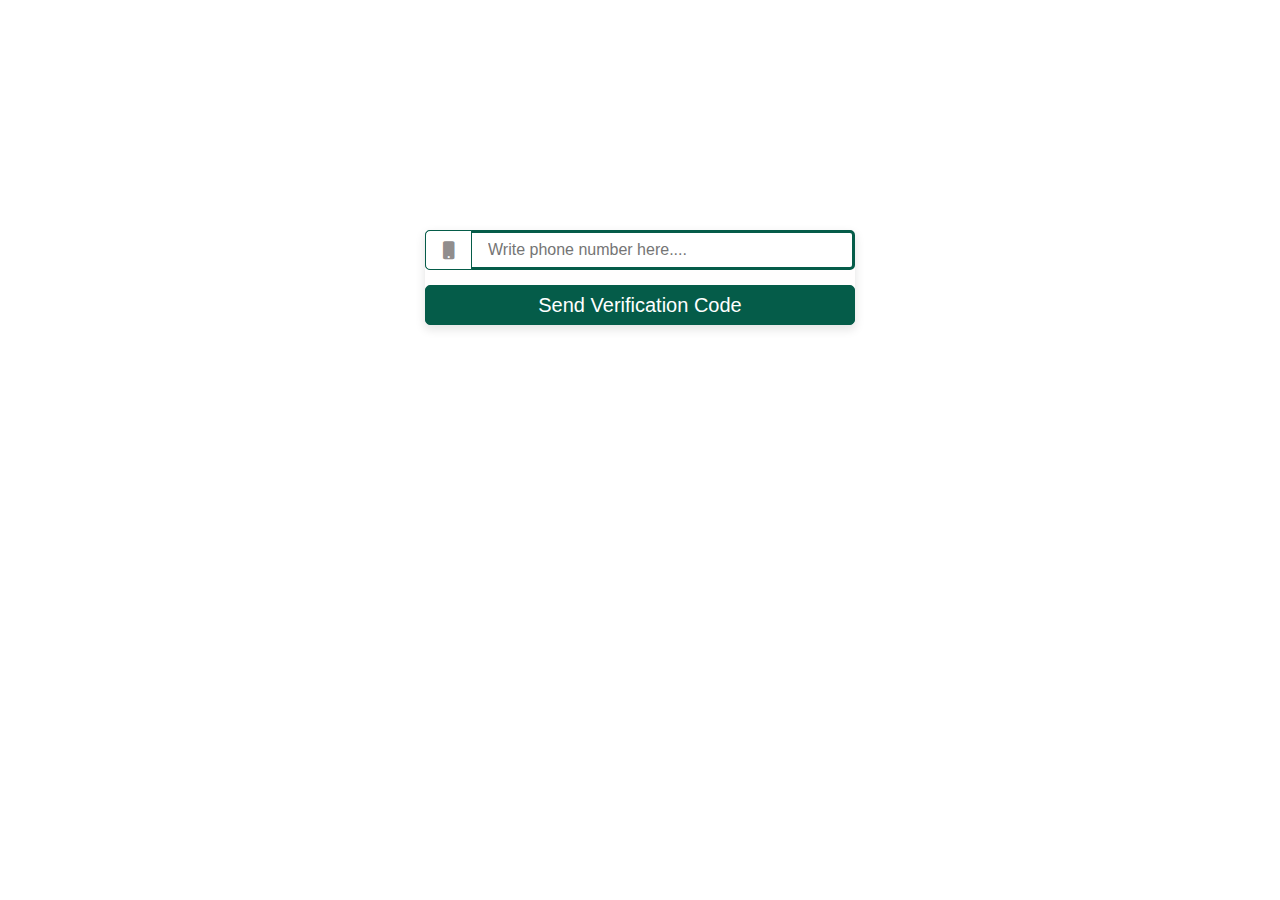
<file: phn.html>
<!DOCTYPE html>
<html lang="en">
<head>
    <meta charset="UTF-8">
    <meta http-equiv="X-UA-Compatible" content="IE=edge">
    <meta name="viewport" content="width=device-width, initial-scale=1.0">
    <link rel="stylesheet" href="/css/phn.css">
    <link rel="stylesheet" href="https://cdnjs.cloudflare.com/ajax/libs/font-awesome/5.15.2/css/all.min.css"/>
    <title>Document</title>
</head>
<body>
        <div class="container">
        <div class="wrapper">
           <form action="#">
            <div class="row">
              <i class="fa fa-mobile" aria-hidden="true"></i>
             <input type="text" placeholder="Write phone number here...." required>
            </div>
            <div class="row button">
              <input type="submit" value="Send Verification Code">
            </div>
           </div>
          </form>
        </div>
      </div>
  </body>
</html>
</file>
<file: css/phn.css>
@import url('https://fonts.googleapis.com/css2?family=Poppins:wght@200;300;400;500;600;700&display=swap');
*{
  margin: 0;
  padding: 0;
  box-sizing: border-box;
  font-family: 'Arial';
 
}
body{
  background: #FFFf;
  overflow: hidden;
 
}

.container{
  max-width: 450px;
  padding: 0 10px;
  margin: 400px auto;
  padding-top: 17%;
  margin-top: 1%;
}
.wrapper{
  width: 100%;
  background: rgb(255, 254, 254);
  border-radius: 5px;
  box-shadow: 0px 04px 10px 1px rgba(0,0,0,0.1);
}

.wrapper form .row{
  height: 40px;
  margin-bottom: 15px;
  position: relative;
}
.wrapper form .row input{
  height: 100%;
  width: 100%;
  outline: none;
  padding-left: 60px;
  border-radius: 5px;
  border: 3px solid rgb(5, 92, 73);
  font-size: 16px;
  transition: all 0.3s ease;
}

.wrapper form .row i{
  position: absolute;
  width: 47px;
  height: 100%;
  color: rgb(145, 141, 141);
  font-size: 18px;
  background: #ffff;
  border: 1px solid rgb(5, 92, 73);
  border-radius: 5px 0 0 5px;
  display: flex;
  align-items: center;
  justify-content: center;
}

.wrapper form .button input{
  color: #fff;
  font-size: 20px;
  font-weight: 400;
  padding-left: 0px;
  background: rgb(5, 92, 73);
  border: 1px solid rgb(5, 92, 73);
  cursor: pointer;
}
form .button input:hover{
  background: #12876f;
}
</file>
